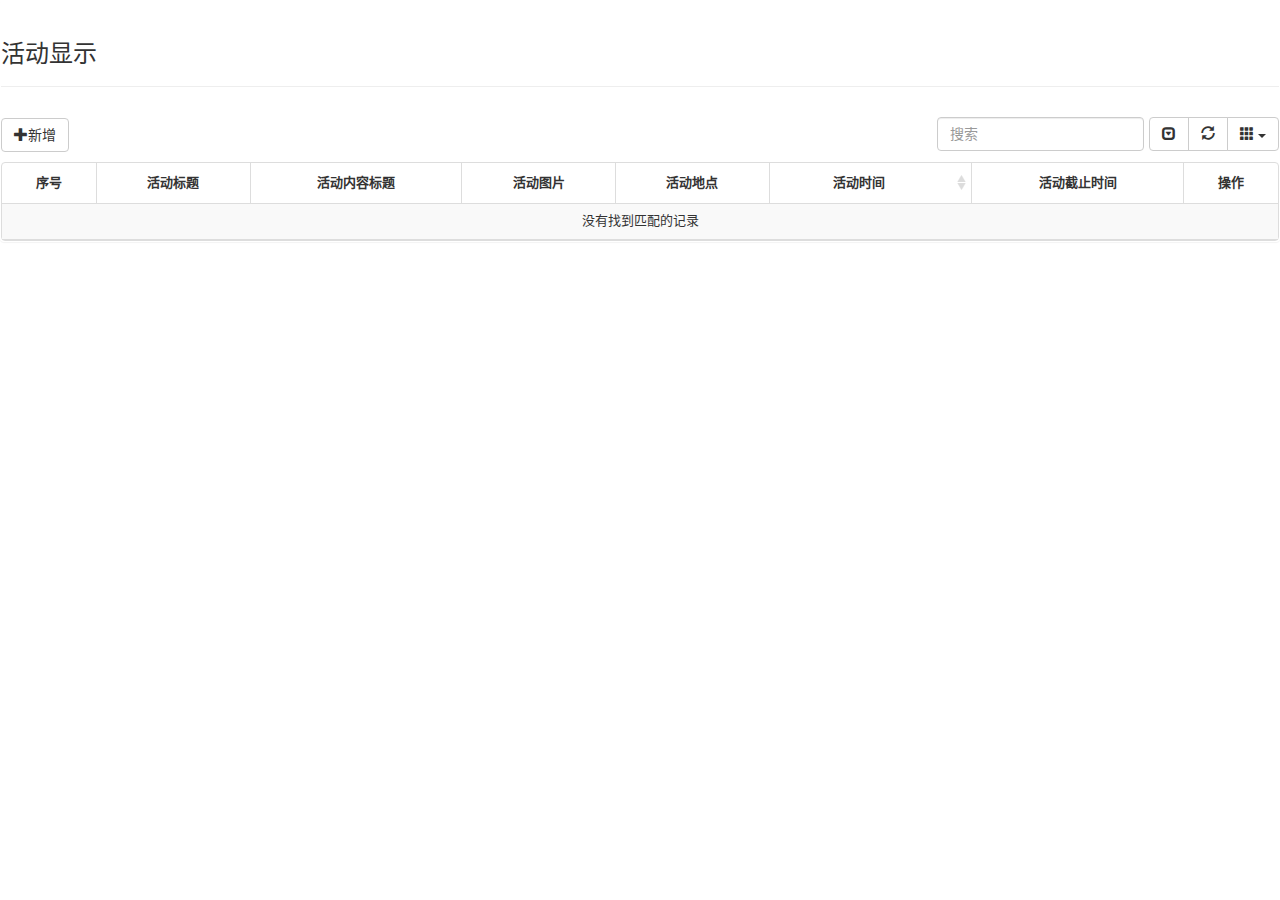
<file: src/main/resources/static/activity.html>
<!DOCTYPE html>
<html lang="zh-cn">

<head>
    <meta http-equiv="Content-Type" content="text/html; charset=utf-8"/>
    <meta http-equiv="X-UA-Compatible" content="IE=edge">
    <meta name="viewport" content="width=device-width, initial-scale=1.0, maximum-scale=1.0, user-scalable=no"/>
    <meta name="renderer" content="webkit">
    <title></title>
    <!--jquery-->
    <script src="js/jquery-3.3.1.js"></script>
    <!--bootstrap-->
    <script src="bootstrap-3.3.7-dist/js/bootstrap.js"></script>
    <link rel="stylesheet" href="bootstrap-3.3.7-dist/css/bootstrap.css">
    <!--bootstrap-table-->
    <script src="bootstrap-table-master/src/bootstrap-table.js"></script>
    <script src="bootstrap-table-master/src/locale/bootstrap-table-zh-CN.js"></script>
    <link rel="stylesheet" href="bootstrap-table-master/src/bootstrap-table.css">
    <!--时间选择器-->
    <script src="js/moment-with-locales.min.js"></script>
    <script src="bootstrap-3.3.7-dist/js/bootstrap-datetimepicker.min.js"></script>
    <link href="bootstrap-3.3.7-dist/css/bootstrap-datetimepicker.min.css" rel="stylesheet">
    <script src="js/jquery.form.js"></script>
    <link rel="stylesheet" href="css/admin.css">
</head>
<body>
<div class="panel admin-panel">
    <div class="page-header">
        <h3>活动显示</h3>
    </div>
    <div class="">
        <div class="row">
            <div class="col-md-12">
                <div class="btn-group" id="toobar" role="group" aria-label="...">
                    <a href="page.html" class="btn btn-default" id="table_Id">
                        <span class="glyphicon glyphicon-plus"></span>新增
                    </a>
                </div>
                <table id="managertable" class="table table-hover text-center ">
                </table>
            </div>
        </div>
    </div>
</div>
<div class="modal fade" id="myModal" tabindex="-1" role="dialog" aria-labelledby="myModalLabel" aria-hidden="true">
    <div class="modal-dialog">
        <div class="modal-content">
            <div class="modal-header">
                <button type="button" class="close" data-dismiss="modal" aria-label="Close"><span
                        aria-hidden="true">×</span></button>
                <h4 class="modal-title" id="myModalLabel">修改活动</h4>
            </div>
            <div class="modal-body">
                <form class="form-horizontal" id="formactivity" enctype="multipart/form-data">
                    <input type="text" name="id" class="form-control content" id="id"
                           style="display: none;">
                    <div class="form-group">
                        <label class="col-sm-2 control-label">标题:</label>
                        <div class="col-sm-8">
                            <input type="text" class="form-control" id="actname" name="actname" placeholder="标题">
                        </div>
                    </div>
                    <div class="form-group">
                        <label class="col-sm-2 control-label">内容标题:</label>
                        <div class="col-sm-8">
                            <input type="text" class="form-control" id="actcontentname" name="actcontentname" placeholder="内容标题">
                        </div>
                    </div>
                    <div class="form-group">
                        <label class="col-sm-2 control-label">活动地点:</label>
                        <div class="col-sm-8">
                            <input type="text" class="form-control" id="actplace" name="actplace" placeholder="活动地点">
                        </div>
                    </div>
                    <div class="form-group">
                        <label class="col-sm-2 control-label">活动费用:</label>
                        <div class="col-sm-3">
                            <input type="text" name="cost" id="cost" class="form-control" placeholder="活动费用">
                        </div>
                        <label class="col-sm-2 control-label">活动押金:</label>
                        <div class="col-sm-3">
                            <input type="text" name="deposit" id="deposit" class="form-control" placeholder="活动押金">
                        </div>
                    </div>
                    <div class="form-group">
                        <label class="col-sm-2 control-label">活动时间:</label>
                        <div class='col-sm-3'>
                            <div class='input-group date' id='datetimepicker1'>
                                <input type='text' name="starttime" id="starttime" class="form-control" pattern="yyyy/mm/dd"/>
                                <span class="input-group-addon"><span class="glyphicon glyphicon-calendar"></span>
                  </span>
                            </div>
                        </div>
                        <label class="col-sm-2 control-label">截止时间:</label>
                        <div class='col-sm-3'>
                            <div class='input-group date' id='datetimepicker2'>
                                <input type='text' name="endtime" id="endtime" class="form-control" />
                                <span class="input-group-addon"><span class="glyphicon glyphicon-calendar"></span>
                  </span>
                            </div>
                        </div>
                    </div>
                    <div class="form-group">
                        <label class="col-sm-2 control-label">图片上传:</label>
                        <input type="file" id="actimgurl" class="button bg-blue margin-left" name="file" accept="image/*" style="float:left;">
                    </div>
                    <div class="form-group">
                        <label class="col-sm-2 control-label">活动规则:</label>
                        <div class="col-sm-8">
                            <textarea class="form-control" id="actrule" rows="8" name="actrule"></textarea>
                        </div>
                    </div>
                    <div class="form-group">
                        <label class="col-sm-2 control-label">活动内容:</label>
                        <div class="col-sm-8">
                            <textarea class="form-control" id="actcontent" rows="8" name="actcontent"></textarea>
                        </div>
                    </div>
                    <div class="form-group">
                        <label class="col-sm-2 control-label">活动要求:</label>
                        <div class="col-sm-8">
                            <textarea class="form-control" id="actnature" rows="8" name="actnature"></textarea>
                        </div>
                    </div>
                    <div class="form-group">
                        <label class="col-sm-2 control-label">邀请奖励描述:</label>
                        <div class="col-sm-8">
                            <textarea class="form-control" rows="3" id="actinvitation" name="actinvitation"></textarea>
                        </div>
                    </div>
                </form>
                <div class="modal-footer">
                    <button type="button" class="btn btn-default" data-dismiss="modal"><span
                            class="glyphicon glyphicon-remove" aria-hidden="true"></span>关闭
                    </button>
                    <button type="button" id="btn_submit" class="btn btn-primary" data-dismiss="modal"><span
                            class="glyphicon glyphicon-floppy-disk" aria-hidden="true"></span>修改
                    </button>
                </div>
            </div>

        </div>
    </div>
</div>
</div>
</body>

<script type="text/javascript">
    path="https://www.thy66.cn/pe/peach";
    //添加
    $(function () {
        operate.operateInit();
    });
    var operate = {
        operateInit: function () {
            this.selectbootstrapTable();//创建table
            this.EditViewById();//内容添加到模态里
        },
        selectbootstrapTable: function () {
            //创建table
            $("#managertable").bootstrapTable({
                columns: [
                    {
                        field: 'id',
                        title: '序号'
                    },
                    {
                        field: 'actname',
                        title: '活动标题'
                    },
                    {
                        field: 'actcontentname',
                        title: '活动内容标题'
                    },
                    {
                        field: 'actimgurl',
                        title: '活动图片',
                        formatter:activityimg,
                    },
                    {
                        field: 'actplace',
                        title: '活动地点',
                    },
                    {
                        field: 'acttime',
                        title: '活动时间',
                        sortable:true,

                    },
                    {
                        field: 'actendtime',
                        title: '活动截止时间'
                    },
                    {
                        field: 'id',
                        title: '操作',
                        align: 'center',
                        formatter: actionforxg,
                    },
                ],
                method: 'GET',
                url: path+'/mactivity/allactivity',
                contentType: "application/x-www-form-urlencoded; charset=utf-8",
                dataField: "data",
                dataType: "json",
                toolbar: '#toobar',//工具列
                striped: true,//隔行换色
                cache: false,//禁用缓存
                pagination: true,//启动分页
                sidePagination: 'client',//分页方式
                pageNumber: 1,//初始化table时显示的页码
                pageSize: 7,//每页条目
                showFooter: false,//是否显示列脚
                showPaginationSwitch: true,//是否显示 数据条数选择框
                sortable: true,//排序
                sortOrder:"asc",
                sortName : 'createTime',
                sidePagination:"client",
                search: true,//启用搜索
                showColumns: true,//是否显示 内容列下拉框
                showRefresh: true,//显示刷新按钮
                idField: 'SystemCode',//key值栏位
                clickToSelect: true,//点击选中checkbox
                // singleSelect: true,//启用单行选中
                //得到查询的参数
                queryParams : function(params) {
                    return {
                        limit : params.limit,
                        offset : params.offset,
                        sort : params.sort,
                        order : params.order
                    };
                },
                onDblClickRow: function (row) {
                    window.location.href = 'activity_user.html?activityId='+row.id;
                },

            });
        },
        //修改
        EditViewById:function () {
            $("#myModal").on('show.bs.modal', function (event) {
                var btnThis = $(event.relatedTarget); //触发事件的按钮
                var modal = $(this);  //当前模态框
                var modalId = btnThis.data('id');   //解析出data-id的内容
                $.ajax({
                    type: "get",
                    dataType: 'JSON',
                    url: path+"/activity/getactivity",
                    data: {id:modalId},
                    success: function (data) {
                        if(data.status){
                            var Date = data.data;
                            for(var key in Date) {
                                modal.find('#id').val(modalId);
                                modal.find('#actname').val(Date[key].actname);
                                modal.find('#actcontentname').val(Date[key].actcontentname);
                                modal.find('#actplace').val(Date[key].actplace);
                                modal.find('#actrule').val(Date[key].actrule);
                                modal.find('#actcontent').val(Date[key].actcontent);
                                modal.find('#actnature').val(Date[key].actnature);
                                modal.find('#cost').val(Date[key].actcost);
                                modal.find('#deposit').val(Date[key].actdeposit);
                                modal.find('#actinvitation').val(Date[key].actinvitation);
                                modal.find('#starttime').val(Date[key].acttime);
                                modal.find('#endtime').val(Date[key].actendtime);
                            }
                        }else {
                            alert(data.msg);
                        }
                    }, error: function (XMLHttpRequest, textStatus, errorThrown) {
                        alert("出现错误!!");
                    }
                });
                //先解除绑定
                $("#btn_submit").unbind('click');
                $("#btn_submit").on('click',function () {
                    alert($("input[name=id]").val());
                    if(!pdpage()){
                        return false;
                    }
                    $('#formactivity').ajaxSubmit({
                        type: "post",
                        dataType: 'JSON',
                        processData:false,
                        mimeType: 'multipart/form-data',
                        url: path+"/mactivity/updateactivitys",
                        data: $("#formactivity").serializeArray(),
                        success: function (data) {
                            if(data.status){
                                alert(data.msg);
                                $("#managertable").bootstrapTable('refresh');
                            }else {
                                alert(data.msg);
                            }
                        }, error: function (XMLHttpRequest, textStatus, errorThrown) {
                            alert("出现错误!!");
                        }
                    });
                });
            });
        },
    }
    //删除
    function actDelete(id) {
        var t = confirm("您确认要删除选中的内容吗？");
        if (t == false) {
            return false;
        }
        else {
            $.ajax({
                type: "post",
                url: path+"/mactivity/deleteactivitys",
                data: {"id": id},
                success: function (data, status) {
                    alert(data.msg);
                    $("#managertable").bootstrapTable('refresh');
                },
                error: function () {
                    alert("错误");
                }
            });
        }
    }

    //操作栏的格式化
    function actionforxg(value) {
        var id = value;
        var result = "";
        result +="<div style=\"margin:auto 0;\">";
        result += "<a class='btn btn-xs blue' title='编辑' data-toggle=\"modal\" data-target=\"#myModal\" data-id=\""+id+"\"><span class='glyphicon glyphicon-pencil'></span></a>";
        result += "<a class='btn btn-xs blue' title='删除' onclick=\"actDelete('" + id + "')\"><span class='glyphicon glyphicon-remove'></span></a>";
        result +="</div>";
        return result;
    }

    function activityimg(value) {
        return "<img src=\""+value+"\" alt=\"\" class=\"activityimg\">";
    }
    function pdpage(){
        if($("input[name=actname]").val()==null || $("input[name=actname]").val()==""){
            alert("标题不能为空");
            return false;
        }
        if($("input[name=actcontentname]").val()==$("input[name=actcontentname]").val()==""){
            alert("内容标题不能为空");
            return false;
        }
        if($("input[name=actplace]").val()==$("input[name=actplace]").val()==""){
            alert("活动地点不能为空");
            return false;
        }
        if($("input[name=cost]").val()==null || $("input[name=cost]").val()==""){
            alert("活动费用不能为空");
            return false;
        }
        if($("input[name=deposit]").val()==null || $("input[name=deposit]").val()==""){
            alert("活动押金不能为空");
            return false;
        }
        if($("input[name=starttime]").val()==null || $("input[name=starttime]").val()==""){
            alert("活动时间不能为空");
            return false;
        }
        if($("input[name=endtime]").val()==null || $("input[name=endtime]").val()==""){
            alert("截止时间不能为空");
            return false;
        }
        if($("input[name=file]").val()==null || $("input[name=file]").val()==""){
            alert("图片不能为空");
            return false;
        }
        return true;
    }
    //日期选择
    $('#datetimepicker1').datetimepicker({
        locale : moment().locale('zh-cn')
    });
    $('#datetimepicker2').datetimepicker({
        locale : moment().locale('zh-cn')
    });
</script>

</html>
</file>
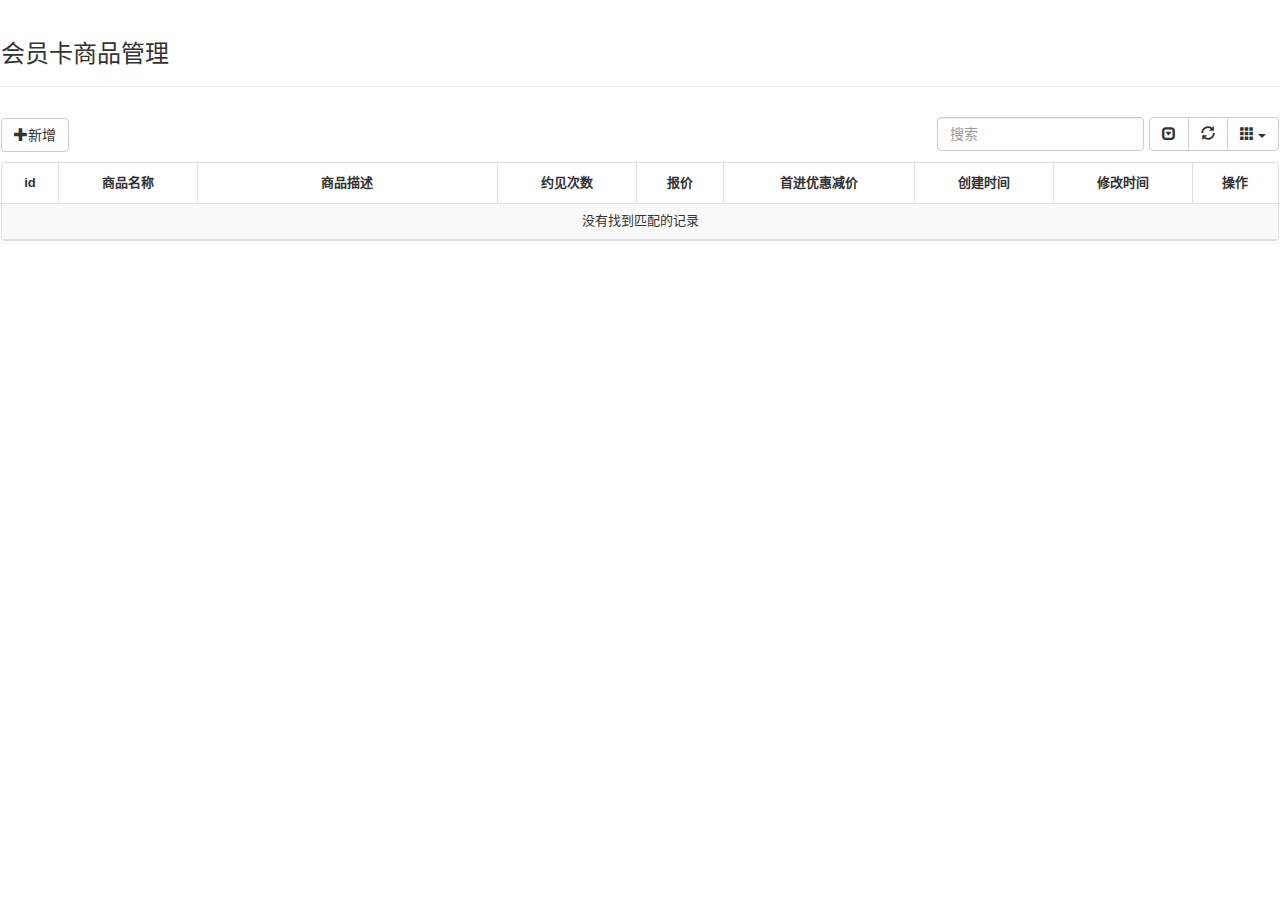
<file: src/main/resources/static/book.html>
﻿<!DOCTYPE html>
<html lang="zh-cn">
<head>
    <meta http-equiv="Content-Type" content="text/html; charset=utf-8"/>
    <meta http-equiv="X-UA-Compatible" content="IE=edge">
    <meta name="viewport" content="width=device-width, initial-scale=1.0, maximum-scale=1.0, user-scalable=no"/>
    <meta name="renderer" content="webkit">
    <title></title>
    <!--jquery-->
    <script src="js/jquery-3.3.1.js"></script>
    <!--bootstrap-->
    <script src="bootstrap-3.3.7-dist/js/bootstrap.js"></script>
    <link rel="stylesheet" href="bootstrap-3.3.7-dist/css/bootstrap.css">
    <!--bootstrap-table-->
    <script src="bootstrap-table-master/src/bootstrap-table.js"></script>
    <script src="bootstrap-table-master/src/locale/bootstrap-table-zh-CN.js"></script>
    <link rel="stylesheet" href="bootstrap-table-master/src/bootstrap-table.css">
    <link rel="stylesheet" href="css/admin.css">
</head>
<body>
<div class="panel admin-panel">
    <div class="page-header">
        <h3>会员卡商品管理</h3>
    </div>
    <div class="">
        <div class="row">
            <div class="col-md-12">
                <div class="btn-group" id="toobar" role="group" aria-label="...">
                    <button type="button" class="btn btn-default" id="table_Id" data-toggle='modal'
                            data-target='#myModal'>
                        <span class="glyphicon glyphicon-plus"></span>新增
                    </button>
                </div>
                <table id="myTable" class="table table-hover text-center ">
                </table>
            </div>
        </div>
    </div>
</div>
<div class="modal fade" id="myModal" tabindex="-1" role="dialog" aria-labelledby="myModalLabel" aria-hidden="true">
    <div class="modal-dialog">
        <div class="modal-content">
            <div class="modal-header">
                <button type="button" class="close" data-dismiss="modal" aria-label="Close"><span
                        aria-hidden="true">×</span></button>
                <h4 class="modal-title" id="myModalLabel">添加会员卡商品</h4>
            </div>
            <div class="modal-body">
                <form id="formTest" method="post">
                    <div class="form-group">
                        <label for="txt_departmentname">商品名称</label>
                        <input type="text" name="commodityName" class="form-control content" id="txt_departmentname"
                               placeholder="商品名称">
                        <label for="txt_departmentname">商品描述</label>
                        <input type="text" name="commodityBody" class="form-control" placeholder="商品描述">
                        <label for="txt_departmentname">约见次数</label>
                        <input type="text" name="commodityFrequency" class="form-control" placeholder="约见次数">
                        <label for="txt_departmentname">报价</label>
                        <input type="text" name="commodityPrice" class="form-control" placeholder="报价">
                        <label for="txt_departmentname">首次进店优惠</label>
                        <input type="text" name="firstdiscount" class="form-control" placeholder="首次进店优惠">
                    </div>
                </form>
                <div class="modal-footer">
                    <button type="button" class="btn btn-default" data-dismiss="modal"><span
                            class="glyphicon glyphicon-remove" aria-hidden="true"></span>关闭
                    </button>
                    <button type="button" id="btn_submit" class="btn btn-primary" data-dismiss="modal"><span
                            class="glyphicon glyphicon-floppy-disk" aria-hidden="true"></span>保存
                    </button>
                </div>
            </div>
        </div>
    </div>
</div>

<div class="modal fade" id="upModal" tabindex="-1" role="dialog" aria-labelledby="myModalLabel" aria-hidden="true">
    <div class="modal-dialog">
        <div class="modal-content">
            <div class="modal-header">
                <button type="button" class="close" data-dismiss="modal" aria-label="Close"><span
                        aria-hidden="true">×</span></button>
                <h4 class="modal-title" id="myModalLabe2">修改会员卡商品</h4>
            </div>
            <div class="modal-body">
                <form id="formupdate" method="post">
                    <div class="form-group">
                        <input type="text" name="id" class="form-control content" id="id" placeholder="id"
                               style="display: none;">
                        <label for="txt_departmentname">商品名称</label>
                        <input type="text" name="commodityName" class="form-control content" id="commodityName"
                               placeholder="商品名称">
                        <label for="txt_departmentname">商品描述</label>
                        <input type="text" name="commodityBody" class="form-control" id="commodityBody"
                               placeholder="商品描述">
                        <label for="txt_departmentname">约见次数</label>
                        <input type="text" name="commodityFrequency" class="form-control" id="commodityFrequency"
                               placeholder="约见次数">
                        <label for="txt_departmentname">报价</label>
                        <input type="text" name="commodityPrice" class="form-control" id="commodityPrice"
                               placeholder="报价">
                        <label for="txt_departmentname">首次进店优惠</label>
                        <input type="text" name="firstdiscount" class="form-control" id="firstdiscount"
                               placeholder="首次进店优惠">
                    </div>
                </form>
                <div class="modal-footer">
                    <button type="button" class="btn btn-default" data-dismiss="modal"><span
                            class="glyphicon glyphicon-remove" aria-hidden="true"></span>关闭
                    </button>
                    <button type="button" id="update_submit" class="btn btn-primary" data-dismiss="modal"><span
                            class="glyphicon glyphicon-floppy-disk" aria-hidden="true"></span>修改
                    </button>
                </div>
            </div>
        </div>
    </div>
</div>
</body>

<script type="text/javascript">
path="https://www.thy66.cn/pe/peach";
    //添加
    $(function () {
        operate.operateInit();
    });
    var operate = {
        operateInit: function () {
            this.selectbootstrapTable();   //创建table
            this.operateSave();//添加
        },
        operateSave: function () {
            $("#btn_submit").click(function () {
                $.ajax({
                    type: "post",
                    dataType: 'JSON',
                    url:path+ "/manager/addcommodity",
                    data: $("#formTest").serializeArray(),
                    success: function (data) {
                        $("#myTable").bootstrapTable('refresh');
                    }, error: function (XMLHttpRequest, textStatus, errorThrown) {
                        alert("添加失败");
                    }
                });
            });
        },
        selectbootstrapTable: function () {

            //创建table
            $("#myTable").bootstrapTable({
                columns: [
                    {
                        field: 'id',
                        title: 'id',
                        titleTooltip: 'young for you'
                    },
                    {
                        field: 'commodityName',
                        title: '商品名称'
                    },
                    {
                        field: 'commodityBody',
                        width: 300,
                        title: '商品描述'
                    },
                    {
                        field: 'commodityFrequency',
                        title: '约见次数'
                    },
                    {
                        field: 'commodityPrice',
                        title: '报价'
                    },
                    {
                        field: 'firstdiscount',
                        title: '首进优惠减价'
                    },
                    {
                        field: 'createTime',
                        title: '创建时间'
                    },
                    {
                        field: 'updateTime',
                        title: ' 修改时间'
                    },
                    {
                        field: 'id',
                        title: '操作',
                        align: 'center',
                        formatter: actionforxg,
                    },

                ],
                method: 'GET',
                url: path+'/commvip/all',
                contentType: "application/x-www-form-urlencoded; charset=utf-8",
                dataField: "data",
                dataType: "json",
                toolbar: '#toobar',//工具列
                striped: true,//隔行换色
                cache: false,//禁用缓存
                pagination: true,//启动分页
                sidePagination: 'client',//分页方式
                pageNumber: 1,//初始化table时显示的页码
                pageSize: 4,//每页条目
                showFooter: false,//是否显示列脚
                showPaginationSwitch: true,//是否显示 数据条数选择框
                sortable: true,//排序
                sortOrder:"asc",
                sortName : 'createTime',
                sidePagination:"client",
                search: true,//启用搜索
                showColumns: true,//是否显示 内容列下拉框
                showRefresh: true,//显示刷新按钮
                idField: 'SystemCode',//key值栏位
                clickToSelect: true,//点击选中checkbox
                // singleSelect: true,//启用单行选中
                //得到查询的参数
                queryParams : function(params) {
                    return {
                        limit : params.limit,
                        offset : params.offset,
                        sort : params.sort,
                        order : params.order
                    };
                },
            });
        },
    }

    //操作栏的格式化
    function actionforxg(value, row, index) {
        var id = value;
        var result = "";
        result += "<a href='javascript:;' class='btn btn-xs blue' onclick=\"EditViewById('" + id + "')\" title='编辑' data-toggle=\"modal\" data-target=\"#upModal\" data-id=\"edit\"><span class='glyphicon glyphicon-pencil'></span></a>";
        result += "<a href='javascript:;' class='btn btn-xs red' onclick=\"DeleteById('" + id + "')\" title='删除'><span class='glyphicon glyphicon-remove'></span></a>";

        return result;
    }

    function EditViewById(id) {
        $("#upModal").on('show.bs.modal', function (event) {
            var btnThis = $(event.relatedTarget); //触发事件的按钮
            var modal = $(this);  //当前模态框
            // var modalId = btnThis.data('id');   //解析出data-id的内容
            modal.find('#id').val(btnThis.closest('tr').find('td').eq(0).text());
            modal.find('#commodityName').val(btnThis.closest('tr').find('td').eq(1).text());
            modal.find('#commodityBody').val(btnThis.closest('tr').find('td').eq(2).text());
            modal.find('#commodityFrequency').val(btnThis.closest('tr').find('td').eq(3).text());
            modal.find('#commodityPrice').val(btnThis.closest('tr').find('td').eq(4).text());
            modal.find('#firstdiscount').val(btnThis.closest('tr').find('td').eq(5).text());
            $("#update_submit").click(function () {
                $.ajax({
                    type: "post",
                    dataType: 'JSON',
                    url: "http://localhost:8080/manager/xgcommodity",
                    data: $("#formupdate").serializeArray(),
                    success: function (data) {
                        $("#myTable").bootstrapTable('refresh');
                    }, error: function (XMLHttpRequest, textStatus, errorThrown) {
                        alert("添加失败");
                    }
                });
            });
        });
    }

    //删除
    function DeleteById(id) {
        var t = confirm("您确认要删除选中的内容吗？");
        if (t == false) {
            return false;
        }
        else {
            $.ajax({
                type: "post",
                url: "http://localhost:8080/manager/sccommodity",
                data: {"id": id},
                success: function (data, status) {
                    alert(data.msg);
                    $("#myTable").bootstrapTable('refresh');
                },
                error: function () {
                    alert("Failed");
                }
            });
        }
    }
    // //请求服务数据时所传参数
    // function queryParams(params) {
    //     return {
    //         pageSize: params.limit, //每一页的数据行数，默认是上面设置的10(pageSize)
    //         pageIndex: params.offset / params.limit + 1, //当前页面,默认是上面设置的1(pageNumber)
    //         param: "Your Param" //这里是其他的参数，根据自己的需求定义，可以是多个
    //     }
    // }
    //请求成功方法
    function responseHandler(result) {
        var errcode = result.errcode;//在此做了错误代码的判断
        if (errcode != 0) {
            alert("错误代码" + errcode);
            return;
        }
        //如果没有错误则返回数据，渲染表格
        return {
            // total : result.dataLength, //总页数,前面的key必须为"total"
            data: result.data //行数据，前面的key要与之前设置的dataField的值一致.
        };
    };
    //刷新表格数据,点击你的按钮调用这个方法就可以刷新
    function refresh() {
        $('#myTable').bootstrapTable('refresh', {url: "http://localhost:8080/commvip/all"});
    }


</script>

</html>
</file>
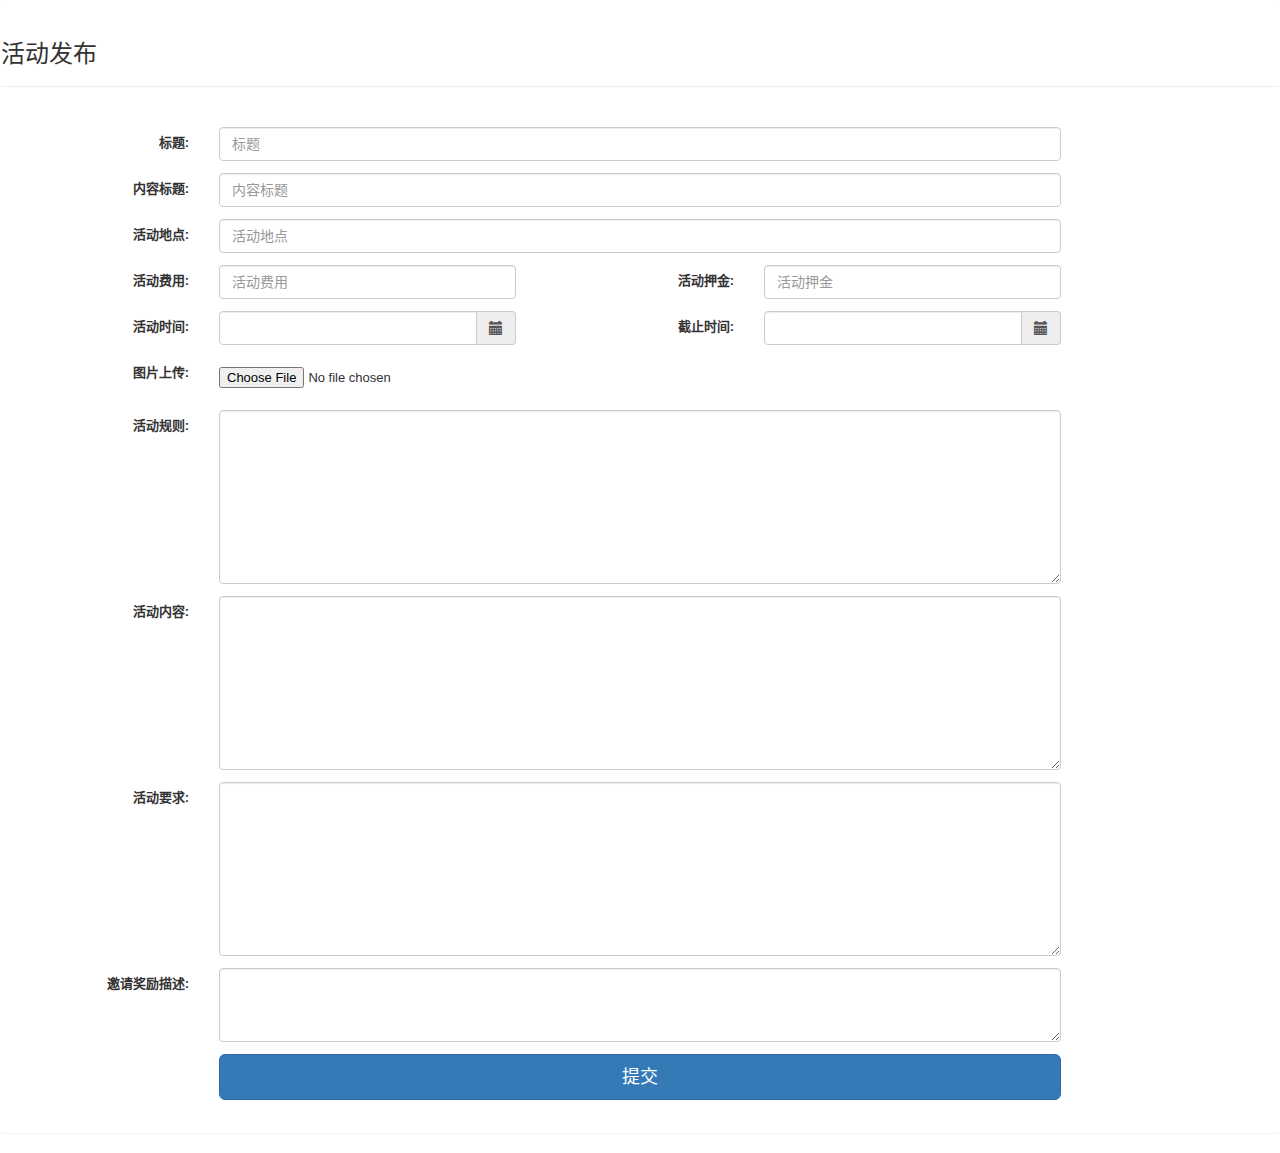
<file: src/main/resources/static/page.html>
<!DOCTYPE html>
<html lang="zh-cn">
<head>
  <meta http-equiv="Content-Type" content="text/html; charset=utf-8"/>
  <meta http-equiv="X-UA-Compatible" content="IE=edge">
  <meta name="viewport" content="width=device-width, initial-scale=1.0, maximum-scale=1.0, user-scalable=no"/>
  <meta name="renderer" content="webkit">
  <title></title>


  <script src="js/jquery-3.3.1.js"></script>
<script src="js/pintuer.js"></script>
  <!--bootstrap-->
  <script src="bootstrap-3.3.7-dist/js/bootstrap.js"></script>
  <link rel="stylesheet" href="bootstrap-3.3.7-dist/css/bootstrap.css">
  <!--时间选择器-->
  <script src="js/moment-with-locales.min.js"></script>
  <script src="bootstrap-3.3.7-dist/js/bootstrap-datetimepicker.min.js"></script>
  <link href="bootstrap-3.3.7-dist/css/bootstrap-datetimepicker.min.css" rel="stylesheet">
  <script src="js/jquery.form.js"></script>
  <link rel="stylesheet" href="css/admin.css">
</head>
<body>
<div class="panel">
  <div class="page-header">
    <h3>活动发布</h3>
  </div>
      <div class="body-content">
        <form class="form-horizontal" id="formpage" enctype="multipart/form-data">
          <div class="form-group">
            <label class="col-sm-2 control-label">标题:</label>
            <div class="col-sm-8">
              <input type="text" class="form-control" name="actname" placeholder="标题">
            </div>
          </div>
          <div class="form-group">
            <label class="col-sm-2 control-label">内容标题:</label>
            <div class="col-sm-8">
              <input type="text" class="form-control" name="actcontentname" placeholder="内容标题">
            </div>
          </div>
          <div class="form-group">
            <label class="col-sm-2 control-label">活动地点:</label>
            <div class="col-sm-8">
              <input type="text" class="form-control" name="actplace" placeholder="活动地点">
            </div>
          </div>
          <div class="form-group">
          <label class="col-sm-2 control-label">活动费用:</label>
          <div class="col-sm-3">
            <input type="text" name="cost" class="form-control" placeholder="活动费用">
          </div>
          <label class="col-sm-2 control-label">活动押金:</label>
          <div class="col-sm-3">
            <input type="text" name="deposit" class="form-control" placeholder="活动押金">
          </div>
        </div>
          <div class="form-group">
            <label class="col-sm-2 control-label">活动时间:</label>
            <div class='col-sm-3'>
                <div class='input-group date' id='datetimepicker1'>
                  <input type='text' name="starttime" class="form-control" />
                  <span class="input-group-addon"><span class="glyphicon glyphicon-calendar"></span>
                  </span>
                </div>
            </div>
            <label class="col-sm-2 control-label">截止时间:</label>
            <div class='col-sm-3'>
            <div class='input-group date' id='datetimepicker2'>
              <input type='text' name="endtime" class="form-control" />
              <span class="input-group-addon"><span class="glyphicon glyphicon-calendar"></span>
                  </span>
            </div>
            </div>
          </div>
          <div class="form-group">
            <label class="col-sm-2 control-label">图片上传:</label>
            <input type="file" class="button bg-blue margin-left" name="file" accept="image/*" style="float:left;">
          </div>
          <div class="form-group">
            <label class="col-sm-2 control-label">活动规则:</label>
            <div class="col-sm-8">
              <textarea class="form-control" rows="8" name="actrule"></textarea>
            </div>
          </div>
          <div class="form-group">
            <label class="col-sm-2 control-label">活动内容:</label>
            <div class="col-sm-8">
              <textarea class="form-control" rows="8" name="actcontent"></textarea>
            </div>
          </div>
          <div class="form-group">
            <label class="col-sm-2 control-label">活动要求:</label>
            <div class="col-sm-8">
              <textarea class="form-control" rows="8" name="actnature"></textarea>
            </div>
          </div>
          <div class="form-group">
            <label class="col-sm-2 control-label">邀请奖励描述:</label>
            <div class="col-sm-8">
              <textarea class="form-control" rows="3" name="actinvitation"></textarea>
            </div>
          </div>
          <div class="form-group">
            <div class="col-sm-8 col-md-offset-2">
            <button type="button" class="btn btn-primary btn-lg btn-block" id="tjactivity">提交</button>
            </div>
          </div>
    </form>
  </div>
</div>
</body>
<script>
    var path="https://www.thy66.cn/pe/peach";
  $(function () {
      page.activity();
  });
  var page = {
      activity : function () {
          $("#tjactivity").on('click',function () {
              if(!pdpage()){
                  return false;
              }
              $('#formpage').ajaxSubmit({
                  type:"POST",
                  dataType: 'JSON',
                  processData:false,
                  mimeType: 'multipart/form-data',
                  url:path+ "/mactivity/insertActivity",
                  data: $("#formpage").serializeArray(),
                  success: function (data) {
                      alert(data.msg);
                   }, error: function (XMLHttpRequest, textStatus, errorThrown) {
                     alert("添加失败");
                  }
             })
          });
      }
  }
    function pdpage(){
        if($("input[name=actname]").val()==null || $("input[name=actname]").val()==""){
            alert("标题不能为空");
            return false;
        }
        if($("input[name=actcontentname]").val()==$("input[name=actcontentname]").val()==""){
            alert("内容标题不能为空");
            return false;
        }
        if($("input[name=actplace]").val()==$("input[name=actplace]").val()==""){
            alert("活动地点不能为空");
            return false;
        }
        if($("input[name=cost]").val()==null || $("input[name=cost]").val()==""){
            alert("活动费用不能为空");
            return false;
        }
        if($("input[name=deposit]").val()==null || $("input[name=deposit]").val()==""){
            alert("活动押金不能为空");
            return false;
        }
        if($("input[name=starttime]").val()==null || $("input[name=starttime]").val()==""){
            alert("活动时间不能为空");
            return false;
        }
        if($("input[name=endtime]").val()==null || $("input[name=endtime]").val()==""){
            alert("截止时间不能为空");
            return false;
        }
        if($("input[name=file]").val()==null || $("input[name=file]").val()==""){
            alert("图片不能为空");
            return false;
        }
        return true;
    }
    $('#datetimepicker1').datetimepicker({
        format: 'YYYY-MM-DD HH:MM:SS',
        locale : moment().locale('zh-cn')
    });
    $('#datetimepicker2').datetimepicker({
        format: 'YYYY-MM-DD HH:MM:SS',
        locale : moment().locale('zh-cn')
    });
</script>
</html>
</file>
<file: src/main/resources/static/css/admin.css>
body{ color:#333; font-size:13px;}
input,select,textarea{color:#333;}
td
{
    white-space: nowrap;
}
.bg{ width:100%; height:100%; position:absolute; background:url(../images/bg.jpg) }
.panel{background:#fff;}
form .form-group:last-child{padding-bottom:0;}
.passcode{position:absolute;right:0;bottom:0;height:32px;margin:1px;border-left:solid 1px #ddd;text-align:center;line-height:32px;border-radius:0 4px 4px 0;}
ul,li{ list-style-type:none;}

.lefter{position:relative;float:left;width:180px;margin-right:-180px;background:#e6f2fb;text-align:center;}
.righter{float:right;width:100%;padding-top:15px;background:#e6f2fb;}
.mainer{margin-left:180px;}
.field-icon-right .icon{ bottom:0px; top:auto}
.logo{ float:left; color:#FFF; margin-top:10px; line-height:45px;}
.logo img{ float:left; margin-right:10px;}
.loginbox { background:url(../images/tmbg-white.png); border:0px;}
/********头部******/
.header{height:70px; overflow:hidden; background:url(../images/bg.jpg) no-repeat 0 -1000px; }
.head-l{ float:left; margin-top:17px; margin-left:15px; }
.head-l .button{ padding:8px 15px;}
.head-l .bg-blue:hover{ background-color:#03b6fd;}
.leftnav{width:180px; height:100%; position:fixed; top:70px; left:0px;}
.leftnav-title { height:50px; background:url(../images/bg.jpg) no-repeat 0 -1000px;  color:#FFF; padding-left:22px;  font-size:14px; line-height:50px;}
.leftnav-title span{ margin-right:10px;}
.leftnav h2{ padding:10px 0 10px 22px; transition:all .1s ease-in-out; display:block; cursor:pointer; font-weight:bold; font-size:14px; border-top:1px solid #b5cfd9;}
.leftnav h2.on{ color:#09c;}
.leftnav .border-bottom{ border-bottom:1px solid #b5cfd9;}
.leftnav h2 span{ margin-right:10px;}
.leftnav h2:hover{ color:#09c;}
.leftnav ul {display:none; border-top:1px solid #b5cfd9; padding:5px 0; opacity:1;}
.leftnav ul li{ list-style-type:none;  }
.leftnav ul li a{ display:block;padding-left:30px;line-height:30px; }
.leftnav ul li span{ margin-right:8px;}
.leftnav ul li a:hover,.leftnav ul li a.on{ color:#09c;}

/***主要内容***/
.admin{background:#fff;position:fixed;border-left:solid 1px #b5cfd9;right:0;bottom:0;top:110px;left:180px; padding:15px; padding-right:0px; padding-bottom:0px; overflow:auto; border-top:1px solid #b5cfd9; padding-right:15px;}
.content{width:100%;}
.body-content{padding:20px 0; overflow:hidden;}
.content .title{ border-bottom:1px solid #dfdfdf; line-height:35px; font-size:14px; font-weight:bold; color:#09c}
.form-x .form-group .label{ width:10%;}
.form-x .form-button { margin-left:10%;}
.w50 { width:25%; float:left;}
.form-x .tipss{ float:left; padding-left:10px; color:#888; line-height:42px;}
.input-help { float:left; line-height:30px;}
.input-help li{ float:left;margin-left:10px;}
.bread{ margin-left:190px; margin-top:4px;}
.bread li{ float:left;}
.label label{ font-weight:normal; color:#333;}
.form-group{ margin-bottom:12px;}
.button{ padding:10px 15px;}
.form-group .field .file{ background:#FFF; border:0px;}
.form-group .field input[type=radio]{ vertical-align:middle; line-height:35px; margin-right:5px;}
.form-group .radio { line-height:35px;}
.table th{ text-align:center;}
.table td { vertical-align:middle;}
.tip img{width:100px; height:100px;}
.clear{ clear:both; overflow:hidden;}
.pagelist {padding:10px 0; text-align:center;}
.pagelist span,.pagelist a{ border-radius:3px; border:1px solid #dfdfdf;display:inline-block; padding:5px 12px;}
.pagelist a{ margin:0 3px;}
.pagelist span.current{ background:#09F; color:#FFF; border-color:#09F; margin:0 2px;}
.pagelist a:hover{background:#09F; color:#FFF; border-color:#09F; }
.pagelist label{ padding-left:15px; color:#999;}
.pagelist label b{color:red; font-weight:normal; margin:0 3px;}

.search{ overflow:hidden;}
.search li{float:left; margin-right:15px; line-height:35px;}

.button.bg-main.icon-check-square-o{ padding:10px 30px;}
.button.bg-main.icon-check-square-o:hover{ background:#08bbe1;}
input[type="checkbox"], input[type="radio"]{ width:15px; height:15px; vertical-align:-3px; margin-right:5px;}

textarea[name=content]{width:100%; height:500px; border:1px solid #ddd; border-radius:3px; -webkit-border-radius:3px;}

.icon-pencil-square-o:before{content:"\f044";}
.panel-head{background-color:#fcfcfc;padding:10px 15px;border-radius:4px 4px 0 0;border-bottom:solid 1px #ddd;}
.field{position:relative;}

.activityimg{
    width: auto;
    height: auto;
    max-width: 30%;
    max-height: 30%;
}
</file>
